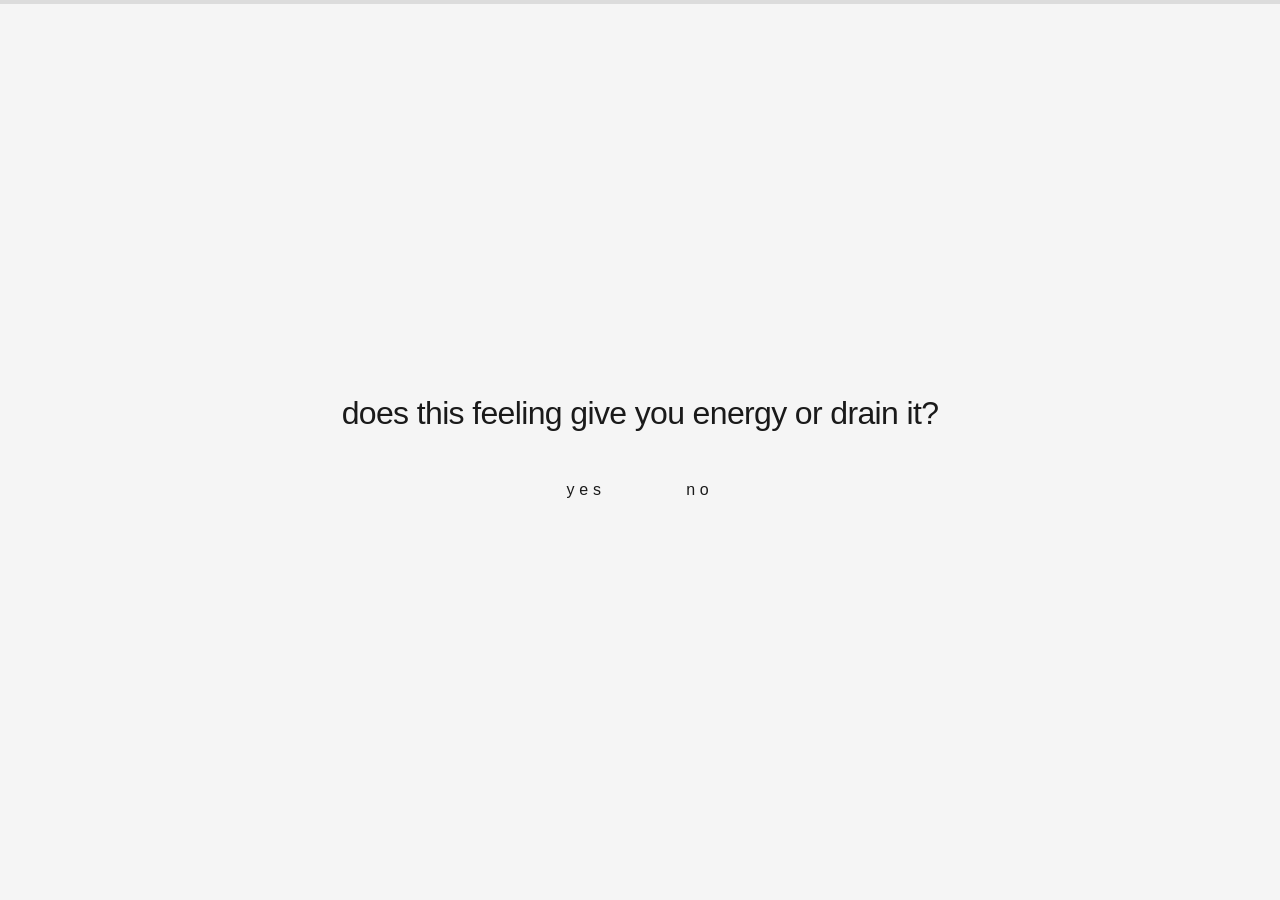
<file: index.html>
<!DOCTYPE html>
<html lang="en">
<head>
    <meta charset="UTF-8">
    <meta name="viewport" content="width=device-width, initial-scale=1.0">
    <title>emotion akinator</title>
    <link rel="stylesheet" href="styles.css">
</head>
<body id="bg-container">
    <main id="app">
        <div id="progress-container">
            <div id="progress-bar"></div>
        </div>
        <div id="question-container" class="fade-in">
            <h2 id="question-text">loading...</h2>
            <div class="options">
                <button onclick="handleAnswer('yes')">yes</button>
                <button onclick="handleAnswer('no')">no</button>
            </div>
            <button id="back-btn" class="back-btn hidden" onclick="goBack()">← back</button>
        </div>
        <div id="result-container" class="hidden">
            <p class="label">i think you feel</p>
            <h1 id="result-text"></h1>
            <div id="result-buttons">
                <button class="confirm-btn" onclick="confirmEmotion()">that's it</button>
                <button class="continue-btn" onclick="continueGame()">not quite</button>
            </div>
            <button class="reset-btn-small" onclick="reset()">start over</button>
        </div>
        <div id="confirmed-container" class="hidden">
            <h1 id="confirmed-emotion"></h1>
            <p id="emotion-description"></p>
            <button class="reset-btn" onclick="reset()">start over</button>
            <div class="credit">made by chloe wong - 2026</div>
        </div>
        <div id="give-up-container" class="hidden">
            <p class="label">i give up</p>
            <h2>i can't figure it out</h2>
            <button class="reset-btn" onclick="reset()">start over</button>
        </div>
    </main>
    <script src="app.js"></script>
</body>
</html>
</file>
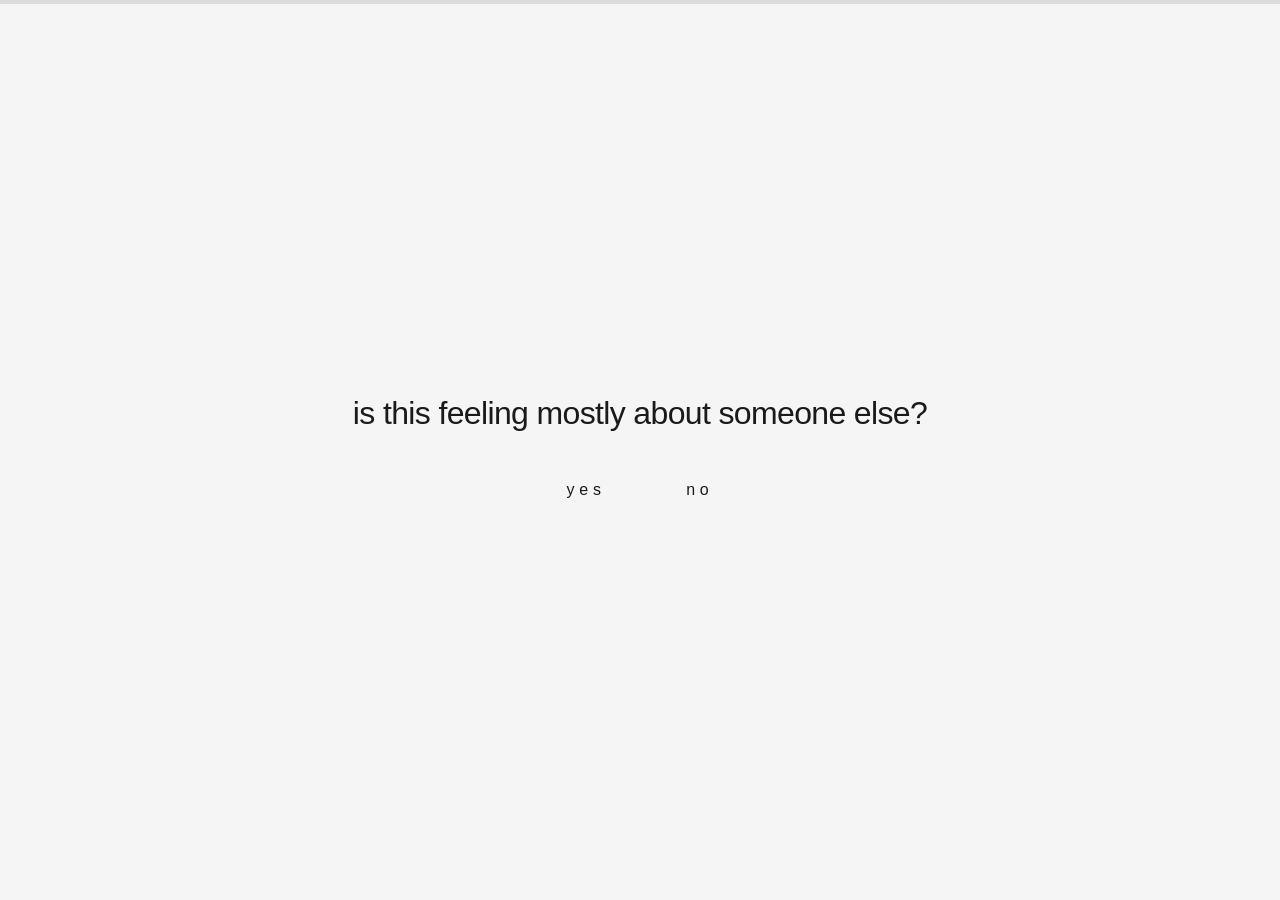
<file: src/index.html>
<!DOCTYPE html>
<html lang="en">
<head>
    <meta charset="UTF-8">
    <meta name="viewport" content="width=device-width, initial-scale=1.0">
    <title>emotion akinator</title>
    <link rel="stylesheet" href="styles.css">
</head>
<body id="bg-container">
    <main id="app">
        <div id="progress-container">
            <div id="progress-bar"></div>
        </div>
        <div id="question-container" class="fade-in">
            <h2 id="question-text">loading...</h2>
            <div class="options">
                <button onclick="handleAnswer('yes')">yes</button>
                <button onclick="handleAnswer('no')">no</button>
            </div>
            <button id="back-btn" class="back-btn hidden" onclick="goBack()">← back</button>
        </div>
        <div id="result-container" class="hidden">
            <p class="label">i think you feel</p>
            <h1 id="result-text"></h1>
            <div id="result-buttons">
                <button class="confirm-btn" onclick="confirmEmotion()">that's it</button>
                <button class="continue-btn" onclick="continueGame()">not quite</button>
            </div>
            <button class="reset-btn-small" onclick="reset()">start over</button>
        </div>
        <div id="confirmed-container" class="hidden">
            <h1 id="confirmed-emotion"></h1>
            <p id="emotion-description"></p>
            <button class="reset-btn" onclick="reset()">start over</button>
        </div>
        <div id="give-up-container" class="hidden">
            <p class="label">i give up</p>
            <h2>i can't figure it out</h2>
            <button class="reset-btn" onclick="reset()">start over</button>
        </div>
    </main>
    <script src="app.js"></script>
</body>
</html>
</file>
<file: styles.css>
body {
    margin: 0;
    font-family: 'Helvetica Neue', Helvetica, Arial, sans-serif;
    height: 100vh;
    display: flex;
    align-items: center;
    justify-content: center;
    transition: background-color 1.2s ease;
    background-color: #F5F5F5;
}

#app {
    text-align: center;
    max-width: 600px;
    width: 100%;
    padding: 2rem;
}

#progress-container {
    position: fixed;
    top: 0;
    left: 0;
    width: 100%;
    height: 4px;
    background: rgba(0, 0, 0, 0.1);
    z-index: 1000;
}

#progress-bar {
    height: 100%;
    width: 0%;
    background: rgba(0, 0, 0, 0.3);
    transition: width 0.3s ease;
}

h2 {
    font-weight: 300;
    font-size: 2rem;
    letter-spacing: -0.02em;
    color: #1a1a1a;
    margin-bottom: 3rem;
    text-transform: lowercase;
}

.options {
    margin-bottom: 2rem;
}

.options button {
    background: none;
    border: none;
    font-size: 1rem;
    text-transform: lowercase;
    letter-spacing: 0.3em;
    cursor: pointer;
    margin: 0 2rem;
    transition: opacity 0.3s;
    color: #1a1a1a;
}

.options button:hover {
    font-style: italic;
    opacity: 0.6;
}

.back-btn {
    background: none;
    border: none;
    font-size: 0.9rem;
    text-transform: lowercase;
    letter-spacing: 0.2em;
    cursor: pointer;
    opacity: 0.4;
    transition: opacity 0.3s;
    color: #1a1a1a;
    margin-top: 2rem;
}

.back-btn:hover {
    opacity: 0.8;
}

#result-text {
    font-size: 5rem;
    font-weight: 200;
    text-transform: lowercase;
    letter-spacing: -0.05em;
    margin: 0;
    color: #1a1a1a;
}

.label {
    text-transform: lowercase;
    letter-spacing: 0.4em;
    font-size: 0.7rem;
    opacity: 0.5;
}

#result-buttons {
    display: flex;
    gap: 2rem;
    justify-content: center;
    margin-top: 2rem;
}

.confirm-btn {
    background: none;
    border: none;
    font-size: 0.9rem;
    text-transform: lowercase;
    letter-spacing: 0.2em;
    cursor: pointer;
    transition: opacity 0.3s;
    color: #1a1a1a;
}

.confirm-btn:hover {
    font-style: italic;
    opacity: 0.6;
}

.continue-btn {
    background: none;
    border: none;
    font-size: 0.9rem;
    text-transform: lowercase;
    letter-spacing: 0.2em;
    cursor: pointer;
    transition: opacity 0.3s;
    color: #1a1a1a;
}

.continue-btn:hover {
    font-style: italic;
    opacity: 0.6;
}

.reset-btn-small {
    background: none;
    border: none;
    font-size: 0.8rem;
    text-transform: lowercase;
    letter-spacing: 0.2em;
    cursor: pointer;
    transition: opacity 0.3s;
    color: #1a1a1a;
    opacity: 0.3;
    margin-top: 1.5rem;
}

.reset-btn-small:hover {
    opacity: 0.5;
}

.reset-btn {
    background: none;
    border: none;
    font-size: 0.9rem;
    text-transform: lowercase;
    letter-spacing: 0.2em;
    cursor: pointer;
    transition: opacity 0.3s;
    color: #1a1a1a;
    opacity: 0.4;
}

.reset-btn:hover {
    font-style: italic;
    opacity: 0.6;
}

#confirmed-container {
    text-align: center;
}

#confirmed-emotion {
    font-size: 4rem;
    font-weight: 200;
    text-transform: lowercase;
    letter-spacing: -0.05em;
    margin: 0 0 1.5rem 0;
    color: #1a1a1a;
}

#emotion-description {
    font-size: 1.1rem;
    line-height: 1.6;
    font-weight: 300;
    text-transform: lowercase;
    max-width: 500px;
    margin: 0 auto 2rem auto;
    color: #1a1a1a;
    opacity: 0.8;
}

#give-up-container {
    text-align: center;
}

#give-up-container h2 {
    font-size: 2.5rem;
    font-weight: 200;
    text-transform: lowercase;
    letter-spacing: -0.03em;
    margin: 1rem 0 2rem 0;
    color: #1a1a1a;
}

.hidden {
    display: none;
}

.fade-in {
    animation: fadeIn 1s ease-in;
}

@keyframes fadeIn {
    from { opacity: 0; transform: translateY(10px); }
    to { opacity: 1; transform: translateY(0); }
}

.credit {
    position: fixed;
    bottom: 1rem;
    left: 1rem;
    font-size: 0.65rem;
    text-transform: lowercase;
    letter-spacing: 0.1em;
    color: #1a1a1a;
    opacity: 0.2;
    transition: opacity 0.3s ease;
}
</file>
<file: src/styles.css>
body {
    margin: 0;
    font-family: 'Helvetica Neue', Helvetica, Arial, sans-serif;
    height: 100vh;
    display: flex;
    align-items: center;
    justify-content: center;
    transition: background-color 1.2s ease;
    background-color: #F5F5F5;
}

#app {
    text-align: center;
    max-width: 600px;
    width: 100%;
    padding: 2rem;
}

#progress-container {
    position: fixed;
    top: 0;
    left: 0;
    width: 100%;
    height: 4px;
    background: rgba(0, 0, 0, 0.1);
    z-index: 1000;
}

#progress-bar {
    height: 100%;
    width: 0%;
    background: rgba(0, 0, 0, 0.3);
    transition: width 0.3s ease;
}

h2 {
    font-weight: 300;
    font-size: 2rem;
    letter-spacing: -0.02em;
    color: #1a1a1a;
    margin-bottom: 3rem;
    text-transform: lowercase;
}

.options {
    margin-bottom: 2rem;
}

.options button {
    background: none;
    border: none;
    font-size: 1rem;
    text-transform: lowercase;
    letter-spacing: 0.3em;
    cursor: pointer;
    margin: 0 2rem;
    transition: opacity 0.3s;
    color: #1a1a1a;
}

.options button:hover {
    font-style: italic;
    opacity: 0.6;
}

.back-btn {
    background: none;
    border: none;
    font-size: 0.9rem;
    text-transform: lowercase;
    letter-spacing: 0.2em;
    cursor: pointer;
    opacity: 0.4;
    transition: opacity 0.3s;
    color: #1a1a1a;
    margin-top: 2rem;
}

.back-btn:hover {
    opacity: 0.8;
}

#result-text {
    font-size: 5rem;
    font-weight: 200;
    text-transform: lowercase;
    letter-spacing: -0.05em;
    margin: 0;
    color: #1a1a1a;
}

.label {
    text-transform: lowercase;
    letter-spacing: 0.4em;
    font-size: 0.7rem;
    opacity: 0.5;
}

#result-buttons {
    display: flex;
    gap: 2rem;
    justify-content: center;
    margin-top: 2rem;
}

.confirm-btn {
    background: none;
    border: none;
    font-size: 0.9rem;
    text-transform: lowercase;
    letter-spacing: 0.2em;
    cursor: pointer;
    transition: opacity 0.3s;
    color: #1a1a1a;
}

.confirm-btn:hover {
    font-style: italic;
    opacity: 0.6;
}

.continue-btn {
    background: none;
    border: none;
    font-size: 0.9rem;
    text-transform: lowercase;
    letter-spacing: 0.2em;
    cursor: pointer;
    transition: opacity 0.3s;
    color: #1a1a1a;
}

.continue-btn:hover {
    font-style: italic;
    opacity: 0.6;
}

.reset-btn-small {
    background: none;
    border: none;
    font-size: 0.8rem;
    text-transform: lowercase;
    letter-spacing: 0.2em;
    cursor: pointer;
    transition: opacity 0.3s;
    color: #1a1a1a;
    opacity: 0.3;
    margin-top: 1.5rem;
}

.reset-btn-small:hover {
    opacity: 0.5;
}

.reset-btn {
    background: none;
    border: none;
    font-size: 0.9rem;
    text-transform: lowercase;
    letter-spacing: 0.2em;
    cursor: pointer;
    transition: opacity 0.3s;
    color: #1a1a1a;
    opacity: 0.4;
}

.reset-btn:hover {
    font-style: italic;
    opacity: 0.6;
}

#confirmed-container {
    text-align: center;
}

#confirmed-emotion {
    font-size: 4rem;
    font-weight: 200;
    text-transform: lowercase;
    letter-spacing: -0.05em;
    margin: 0 0 1.5rem 0;
    color: #1a1a1a;
}

#emotion-description {
    font-size: 1.1rem;
    line-height: 1.6;
    font-weight: 300;
    text-transform: lowercase;
    max-width: 500px;
    margin: 0 auto 2rem auto;
    color: #1a1a1a;
    opacity: 0.8;
}

#give-up-container {
    text-align: center;
}

#give-up-container h2 {
    font-size: 2.5rem;
    font-weight: 200;
    text-transform: lowercase;
    letter-spacing: -0.03em;
    margin: 1rem 0 2rem 0;
    color: #1a1a1a;
}

.hidden {
    display: none;
}

.fade-in {
    animation: fadeIn 1s ease-in;
}

@keyframes fadeIn {
    from { opacity: 0; transform: translateY(10px); }
    to { opacity: 1; transform: translateY(0); }
}
</file>
